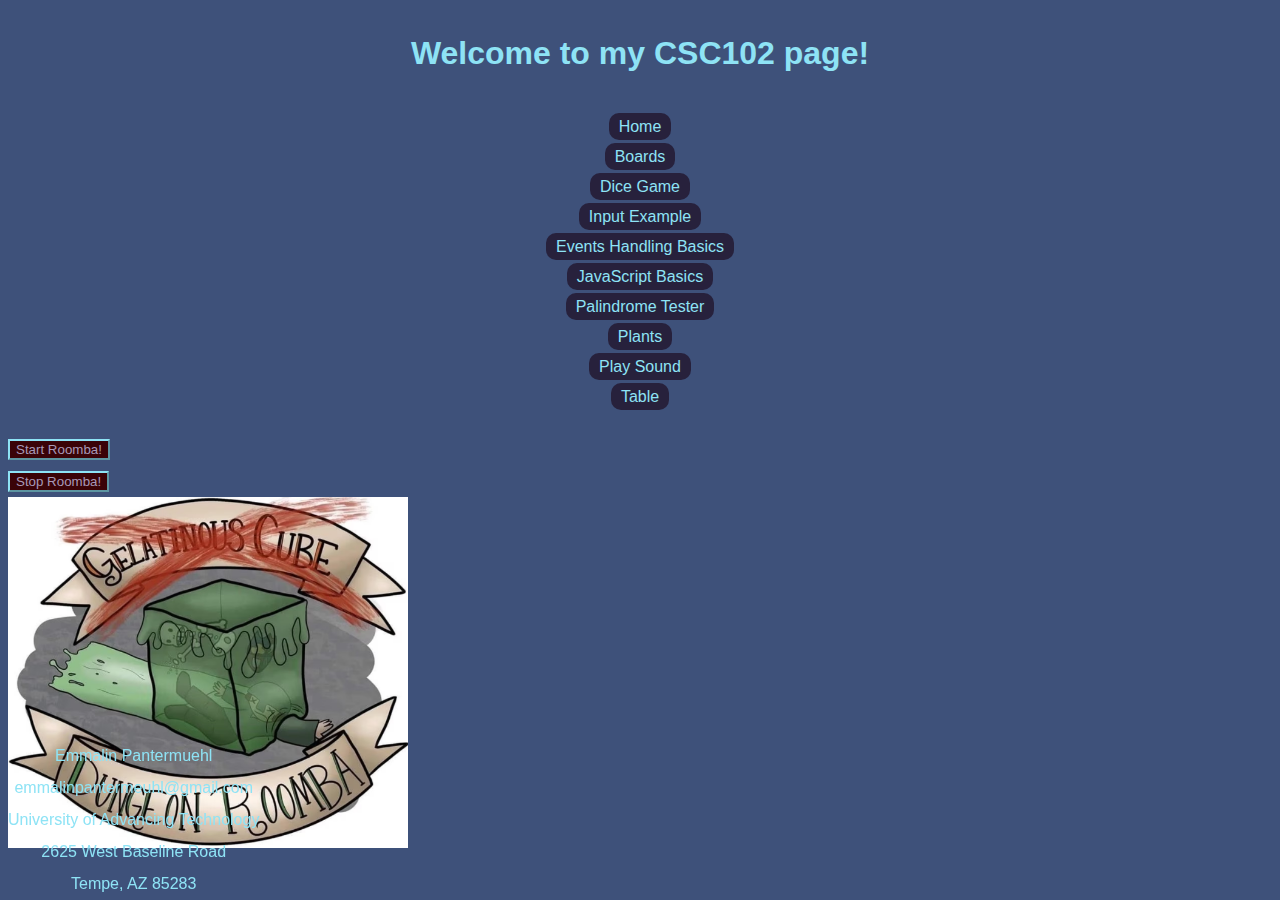
<file: index.html>
<!--comment, not part of code, comments go directly above line that about-->
<!DOCTYPE html>
<html lang="en">
<head>
    <meta charset="UTF-8">
    <meta name="viewport" content="width=device-width, initial-scale=1.0">
    <title>CSC102 Index</title>
    <link rel="stylesheet" href="main.css">
    <script src="code.js"></script>

</head>
<body>
    <header>

        <h1>Welcome to my CSC102 page!</h1>

        <nav>
            <a href="index.html">Home</a>
            <br>
            <a href="boards.html">Boards</a>
            <br>
            <a href="w4game.html">Dice Game</a>
            <br>
            <a href="inputExample.html">Input Example</a>
            <br>
            <a href="events.html">Events Handling Basics</a>
            <br>
            <a href="basics.html">JavaScript Basics</a>
            <br>
            <a href="palindrome.html">Palindrome Tester</a>
            <br>
            <a href="class.html">Plants</a>
            <br>
            <a href="sound.html">Play Sound</a>
            <br>
                <a href="table.html">Table</a>
        </nav>
    </header>

    <p>
        <button id="btnStart" onclick="startMove();">Start Roomba!</button>
        <br>
        <!--stop button not clickable when page load b/c disabled=true-->
        <button id="btnStop" onclick="stopMove();" disabled="true">Stop Roomba!</button>
        <br>
        <img src="dungeonrumba.png" width="400" id="memeImage" class="myImgClass">
        
    </p>
    <!--Moved to code.js-->

    <footer>
      Emmalin Pantermuehl
      <br>
      emmalinpantermeuhl@gmail.com
      <br>
      University of Advancing Technology
      <br>
      2625 West Baseline Road
      <br>
      Tempe, AZ 85283
    </footer>

</body>
<!--This is always the last line.-->
</html>
</file>
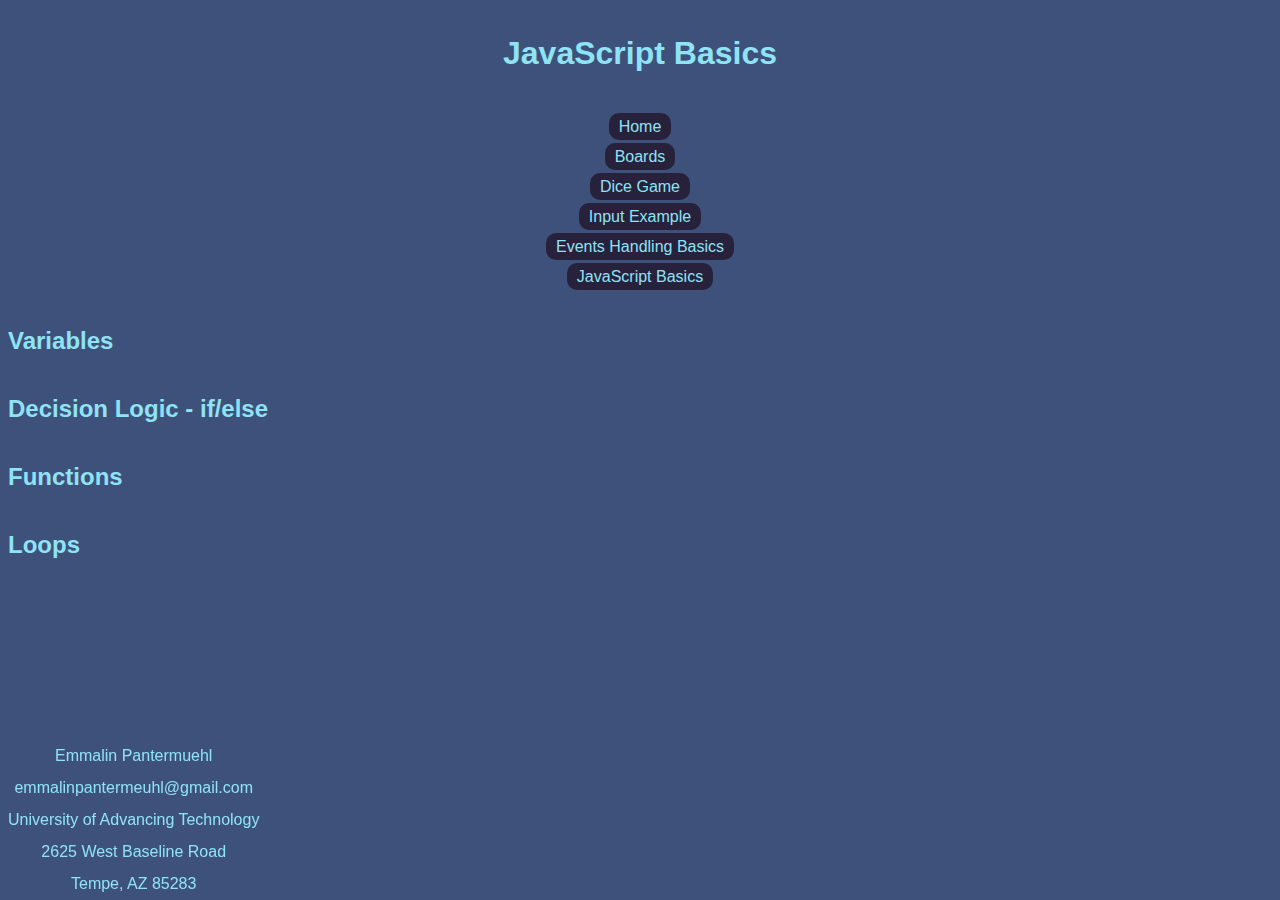
<file: basics.html>
<!DOCTYPE html>
<html lang="en">
<head>
    <meta charset="UTF-8">
    <meta name="viewport" content="width=device-width, initial-scale=1.0">
    <title>JavaScript Basics</title>
    <link rel="stylesheet" href="main.css">
</head>
<body>
    <header>
       <h1>JavaScript Basics</h1> 
       <nav>
        <a href="index.html">Home</a>
        <br>
        <a href="boards.html">Boards</a>
        <br>
        <a href="w4game.html">Dice Game</a>
        <br>
        <a href="inputExample.html">Input Example</a>
        <br>
        <a href="events.html">Events Handling Basics</a>
        <br>
        <a href="basics.html">JavaScript Basics</a>
    </nav>
    </header>
    
    <main>
        <h2>Variables</h2>

        <h2>Decision Logic - if/else</h2>

        <h2>Functions</h2>

        <h2>Loops</h2>

    </main>
   
   <script>
//simgle line comment ctrl ?
/* Multi-line Comment*/

//camelCase
var firstName = "Emmalin";

//snake_case
let first_name = "Emmalin";

let age = 25;  //int

let pi = 3.14;  //float

let validInput = false;  //boolean

let lastName = "";

//valid way to set up varible in JavaScript
middleName = "Hope";

/* ***** if/else - decision logic ***** */

//if true, code in {} will run
// == is equality/ are values on both sides same
// = is assignment - value on left side of = will become value on right
// === is value and data type the same?, not very good in JavaScript
if (age == 5){
    console.log("age is 25")
}
else if(age == 18){
    console.log("age is 18 - you are an adult")
}
else if(age == 25){
    console.log("age is 25 - car renting is now cheaper")
}
//catch-all
else{
console.log("age is not 5")
}

    </script>


<footer>
    Emmalin Pantermuehl
    <br>
    emmalinpantermeuhl@gmail.com
    <br>
    University of Advancing Technology
    <br>
    2625 West Baseline Road
    <br>
    Tempe, AZ 85283
  </footer>
</body>
</html>
</file>
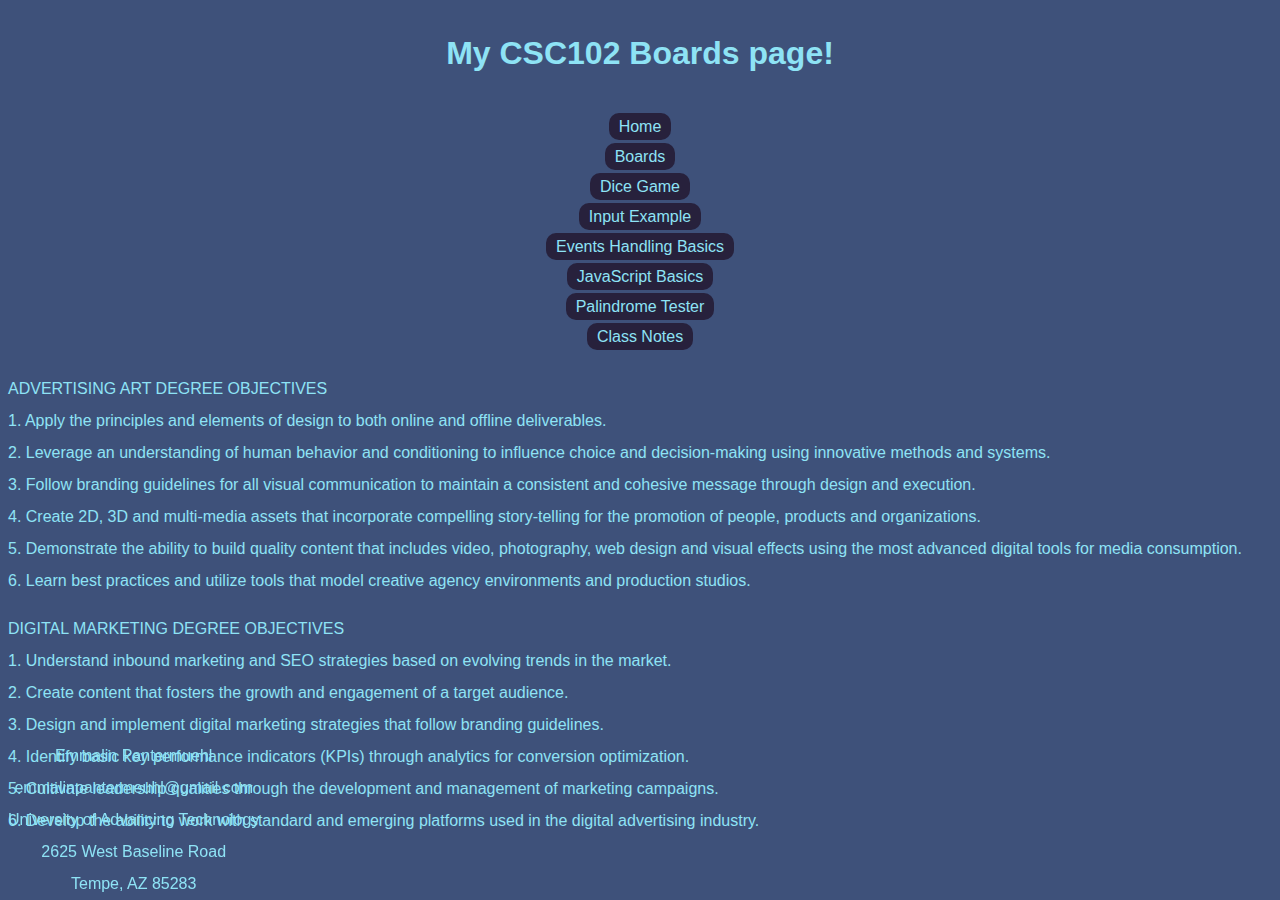
<file: boards.html>
<!DOCTYPE html>
<html lang="en">
<head>
    <meta charset="UTF-8">
    <meta name="viewport" content="width=device-width, initial-scale=1.0">
    <title>Program Boards</title>
    <link rel="stylesheet" href="main.css">
</head>
<body>
    <header>
        <h1>My CSC102 Boards page!</h1>

        <nav>
            <a href="index.html">Home</a>
            <br>
            <a href="boards.html">Boards</a>
            <br>
            <a href="w4game.html">Dice Game</a>
            <br>
            <a href="inputExample.html">Input Example</a>
            <br>
            <a href="events.html">Events Handling Basics</a>
            <br>
        <a href="basics.html">JavaScript Basics</a>
        <br>
        <a href="palindrome.html">Palindrome Tester</a>
        <br>
            <a href="class.html">Class Notes</a>
        </nav>
    </header>

    <p>
    ADVERTISING ART DEGREE OBJECTIVES
    <br>
1. Apply the principles and elements of design to both online and offline deliverables. 
<br>2. Leverage an understanding of human behavior and conditioning to influence choice and decision-making using innovative methods 
and systems. 
<br>3. Follow branding guidelines for all visual communication to maintain a consistent and cohesive message through design and 
execution. 
<br>4. Create 2D, 3D and multi-media assets that incorporate compelling story-telling for the promotion of people, products and 
organizations. 
<br>5. Demonstrate the ability to build quality content that includes video, photography, web design and visual effects using the most 
advanced digital tools for media consumption.
<br>6. Learn best practices and utilize tools that model creative agency environments and production studios.
</p>
<p>
    DIGITAL MARKETING DEGREE OBJECTIVES
    <br>
    1. Understand inbound marketing and SEO strategies based on evolving trends in the market. 
    <br> 2. Create content that fosters the growth and engagement of a target audience.
    <br> 3. Design and implement digital marketing strategies that follow branding guidelines. 
    <br> 4. Identify basic key performance indicators (KPIs) through analytics for conversion optimization. 
    <br> 5. Cultivate leadership qualities through the development and management of marketing campaigns. 
    <br> 6. Develop the ability to work with standard and emerging platforms used in the digital advertising industry.
</p>

<footer>
  Emmalin Pantermuehl
  <br>
  emmalinpantermeuhl@gmail.com
  <br>
  University of Advancing Technology
  <br>
  2625 West Baseline Road
  <br>
  Tempe, AZ 85283
</footer>

</body>
</html>
</file>
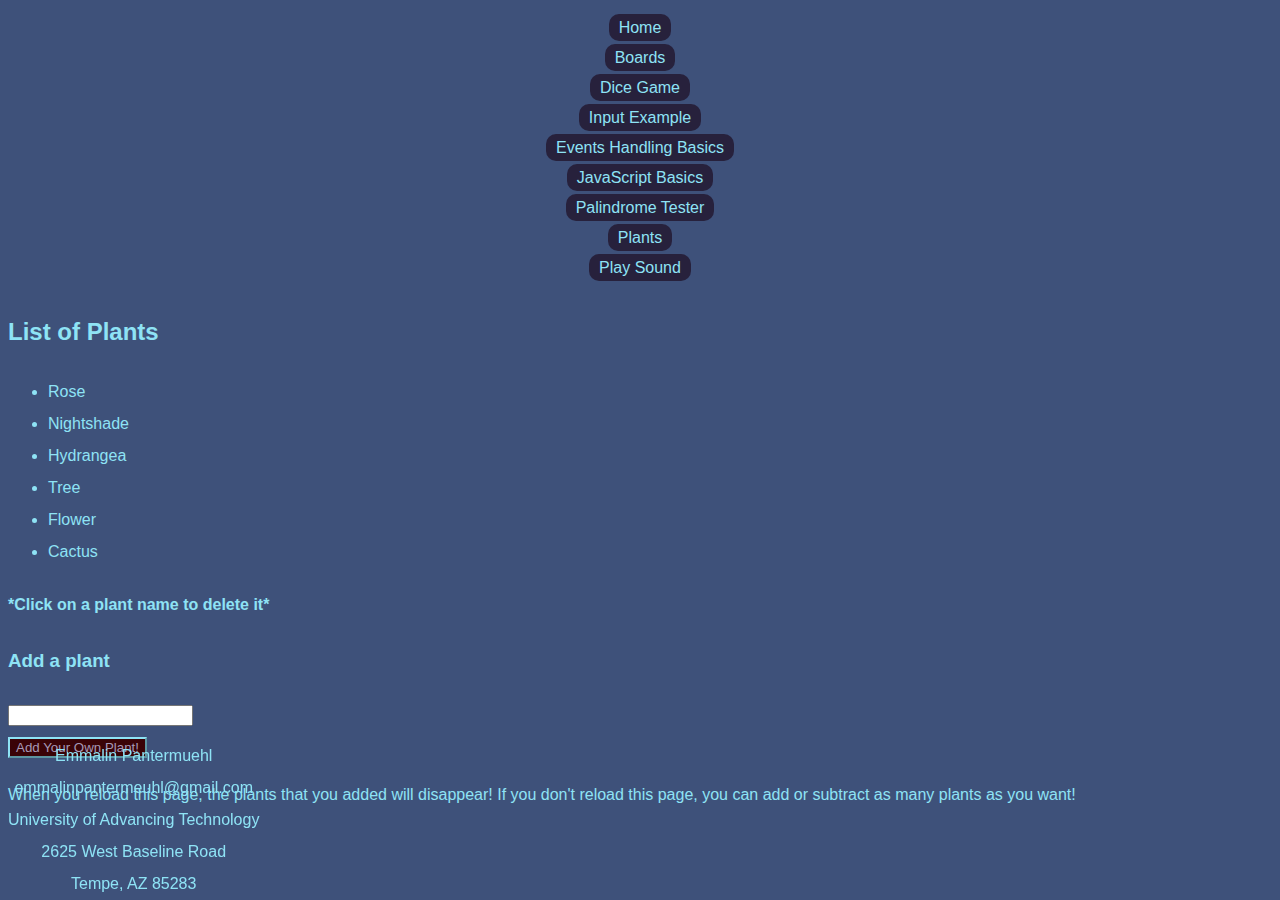
<file: class.html>
<!DOCTYPE html>
<html lang="en">
<head>
    <meta charset="UTF-8">
    <meta name="viewport" content="width=device-width, initial-scale=1.0">
    <title>Plants</title>
    <script src="code.js"></script>
    <link rel="stylesheet" href="main.css">
</head>
<!--Class notes used to make this in CSC102 notebook (red)-->
<body>
    <header>
        <nav>
            <a href="index.html">Home</a>
            <br>
            <a href="boards.html">Boards</a>
            <br>
            <a href="w4game.html">Dice Game</a>
            <br>
            <a href="inputExample.html">Input Example</a>
            <br>
            <a href="events.html">Events Handling Basics</a>
            <br>
            <a href="basics.html">JavaScript Basics</a>
            <br>
            <a href="palindrome.html">Palindrome Tester</a>
            <br>
            <a href="class.html">Plants</a>
            <br>
            <a href="sound.html">Play Sound</a>
        </nav>
    </header>
    <!--Moved JS to code.js-->

    <h2>List of Plants</h2>
    <div>
        <!--ul is unodered list
        will default to have bullet points-->
        <ul id="ulPlants">
         
        </ul>
        <h4>*Click on a plant name to delete it*</h4>
        <h3>Add a plant</h3>
        <input type="text" id="txtNewPlant">
        <br>
        <button onclick="addPlant();">Add Your Own Plant!</button>
        <p>When you reload this page, the plants that you added will disappear! If you don't reload this page, you can add or subtract as many plants as you want!</p>
    </div>
    <script>
        //called 1 time when page initially loads
        showPlants();
    </script>
    <footer>
        Emmalin Pantermuehl
        <br>
        emmalinpantermeuhl@gmail.com
        <br>
        University of Advancing Technology
        <br>
        2625 West Baseline Road
        <br>
        Tempe, AZ 85283
      </footer>
</body>
</html>
</file>
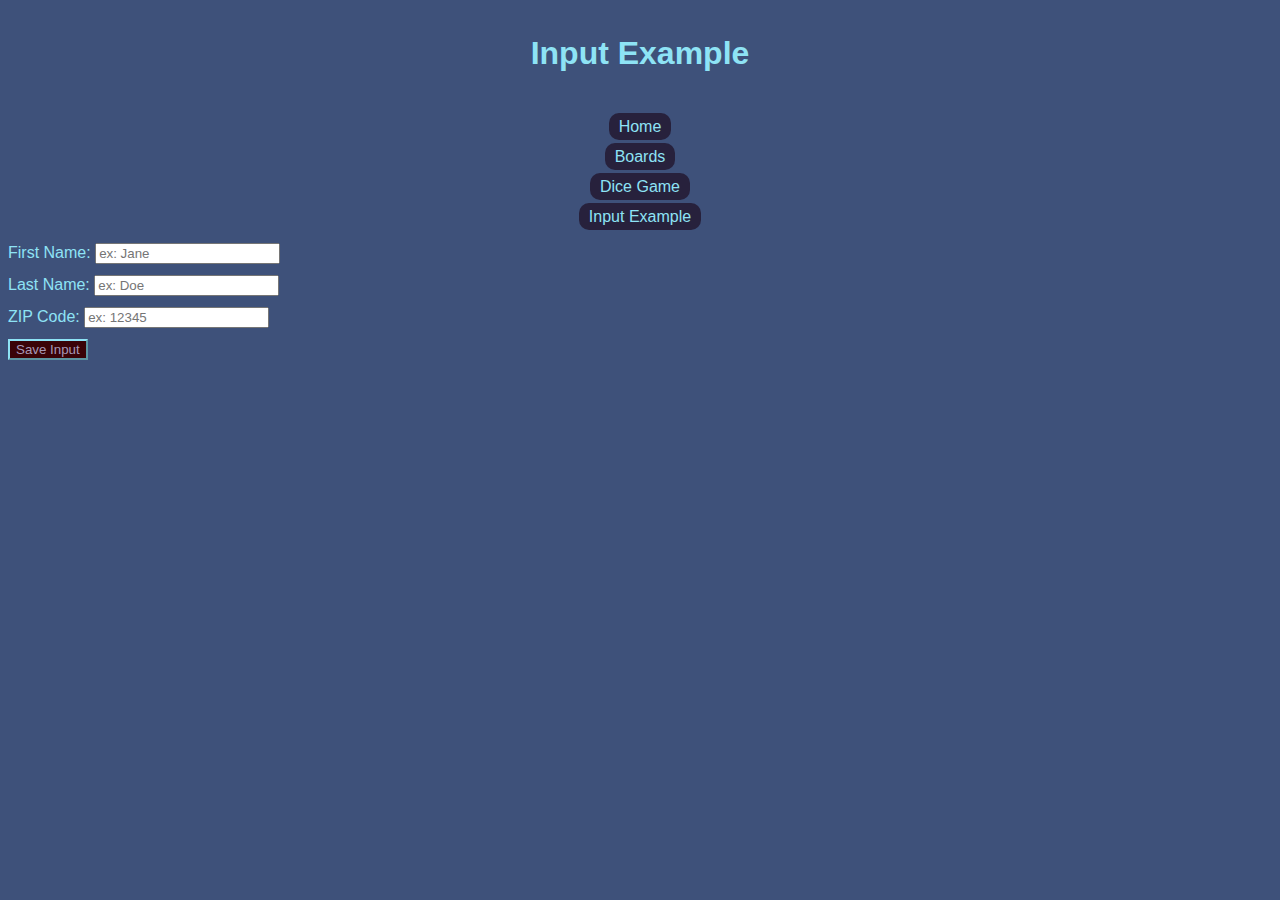
<file: inputExample.html>
<!DOCTYPE html>
<html lang="en">
<head>
    <meta charset="UTF-8">
    <meta name="viewport" content="width=device-width, initial-scale=1.0">
    <title>Input Example</title>
    <link rel="stylesheet" href="main.css">
    <script src="form.js"></script>
</head>
<body>
    <header>
        <h1>Input Example</h1>
        <nav>
            <a href="index.html">Home</a>
            <br>
            <a href="boards.html">Boards</a>
            <br>
            <a href="w4game.html">Dice Game</a>
            <br>
            <a href="inputExample.html">Input Example</a>
        </nav>
    </header>

<main>
<div id="divMessage"></div>

    <form method="post" action="#" name="frmInput" id="frmInput" onsubmit="return false;">

        <label for="txtFirstName"> First Name:</label>
        <input type="text" name="txtFirstName" id="txtFirstName" placeholder="ex: Jane">
<br>
        <label for="txtLastName"> Last Name: </label>
        <input type="text" name="txtLastName" id="txtLastName" placeholder="ex: Doe">
<br>
        <label for="txtZipCode"> ZIP Code: </label>
        <input type="text" name="txtZipCode" id="txtZipCode" placeholder="ex: 12345">
<br>
        <button onclick="validateForm();">Save Input</button>
    </form>


    
</main>
    
</body>
</html>
</file>
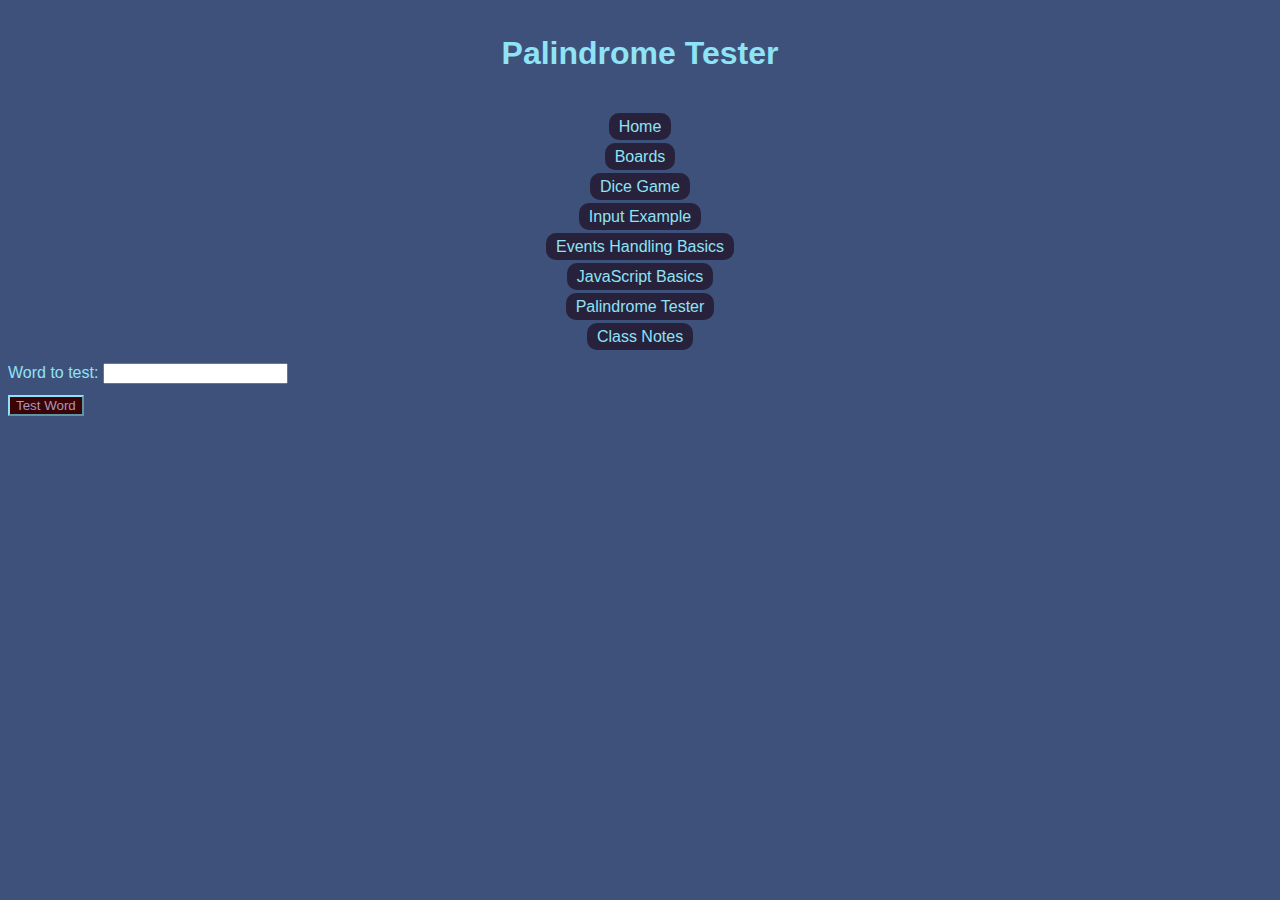
<file: palindrome.html>
<!DOCTYPE html>
<html lang="en">
<head>
    <meta charset="UTF-8">
    <meta name="viewport" content="width=device-width, initial-scale=1.0">
    <title>Palindrome Tester</title>
    <link rel="stylesheet" href="main.css">
    <script src="code.js"></script>
</head>
<body>
    <header>
    <h1>Palindrome Tester</h1>
    
    <nav>
        <a href="index.html">Home</a>
        <br>
        <a href="boards.html">Boards</a>
        <br>
        <a href="w4game.html">Dice Game</a>
        <br>
        <a href="inputExample.html">Input Example</a>
        <br>
        <a href="events.html">Events Handling Basics</a>
        <br>
        <a href="basics.html">JavaScript Basics</a>
        <br>
        <a href="palindrome.html">Palindrome Tester</a>
        <br>
            <a href="class.html">Class Notes</a>
    </nav>
</header>

<main>
    <!--make form not submit b/c this is client-side test-->
    <form onsubmit="return false;">
        <label for="txtInput">Word to test: </label>
        <input type="text" id="txtInput" required>
<br>
        <button onclick="testPalin();">Test Word</button>
    </form>

    <div id="divResult"></div>
</main>
<!--JS moved to code.js-->

</body>
</html>
</file>
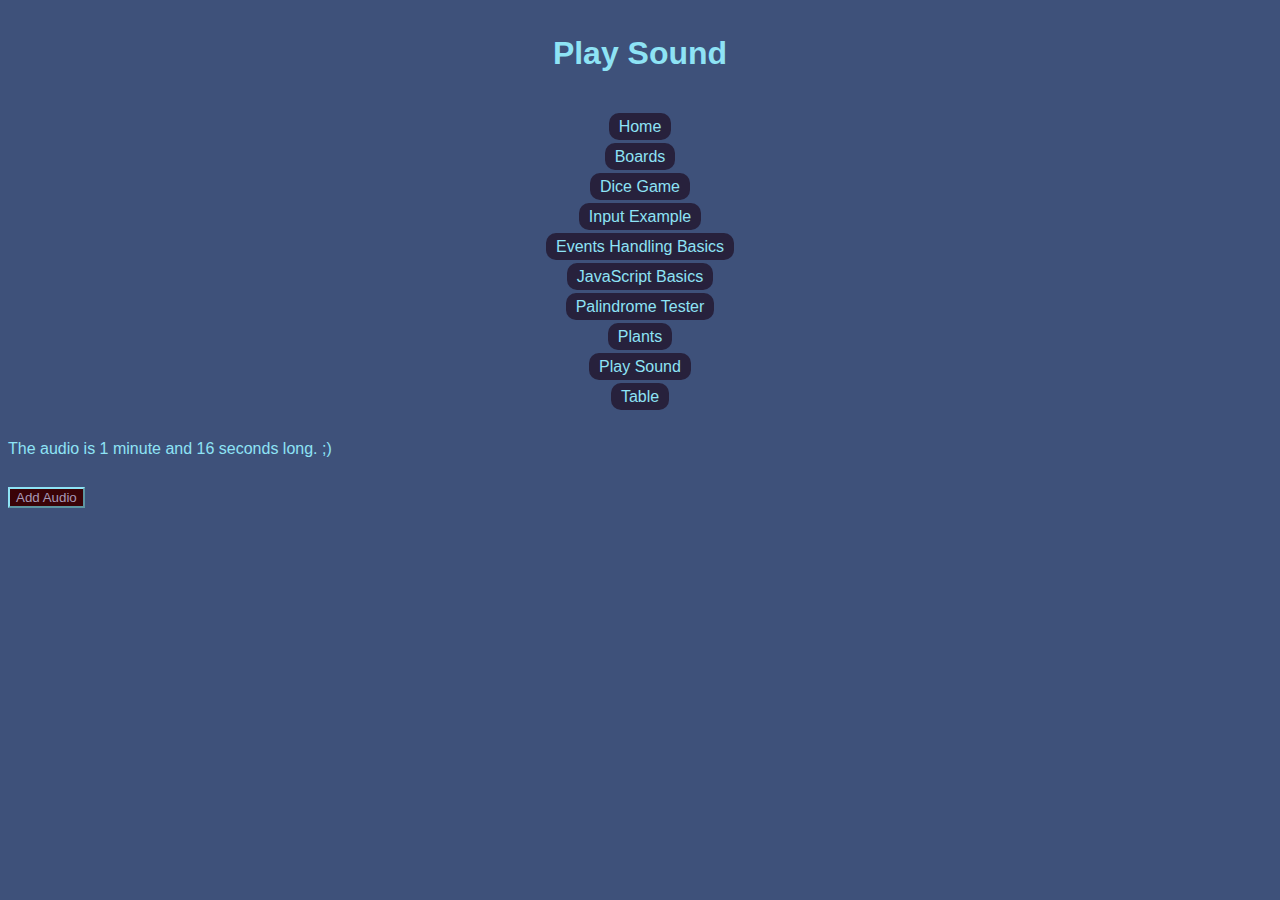
<file: sound.html>
<!DOCTYPE html>
<html lang="en">
<head>
    <meta charset="UTF-8">
    <meta name="viewport" content="width=device-width, initial-scale=1.0">
    <title>Play Sound</title>
    <link rel="stylesheet" href="main.css">
    <script src="code.js"></script>
</head>
<body>
    <header>
        <h1>Play Sound</h1>
        <nav>
            <a href="index.html">Home</a>
            <br>
            <a href="boards.html">Boards</a>
            <br>
            <a href="w4game.html">Dice Game</a>
            <br>
            <a href="inputExample.html">Input Example</a>
            <br>
            <a href="events.html">Events Handling Basics</a>
            <br>
            <a href="basics.html">JavaScript Basics</a>
            <br>
            <a href="palindrome.html">Palindrome Tester</a>
            <br>
            <a href="class.html">Plants</a>
            <br>
            <a href="sound.html">Play Sound</a>
            <br>
                <a href="table.html">Table</a>
        </nav>
    </header>

    <main>
        <!--div holds dynamically created audio element
        1 button to add audio to page
        button to start and butotn to stop audio
        start and stop hidden at first-->
        <div id="divAudio">
<p>The audio is 1 minute and 16 seconds long. ;)</p>
        </div>
            <!--can write function and then add to onclick or the other way around-->
            <button id="btnAddAudio" onclick="addAudio();">Add Audio</button>
<br>
            <button id="btnPlayAudio" hidden="true" onclick="playAudio();">Play Audio</button>
<br>
            <button id="btnPauseAudio" hidden="true" onclick="pauseAudio();">Pause Audio</button>
        
    </main>
    <!--Moved JS to code.js-->
    
</body>
</html>
</file>
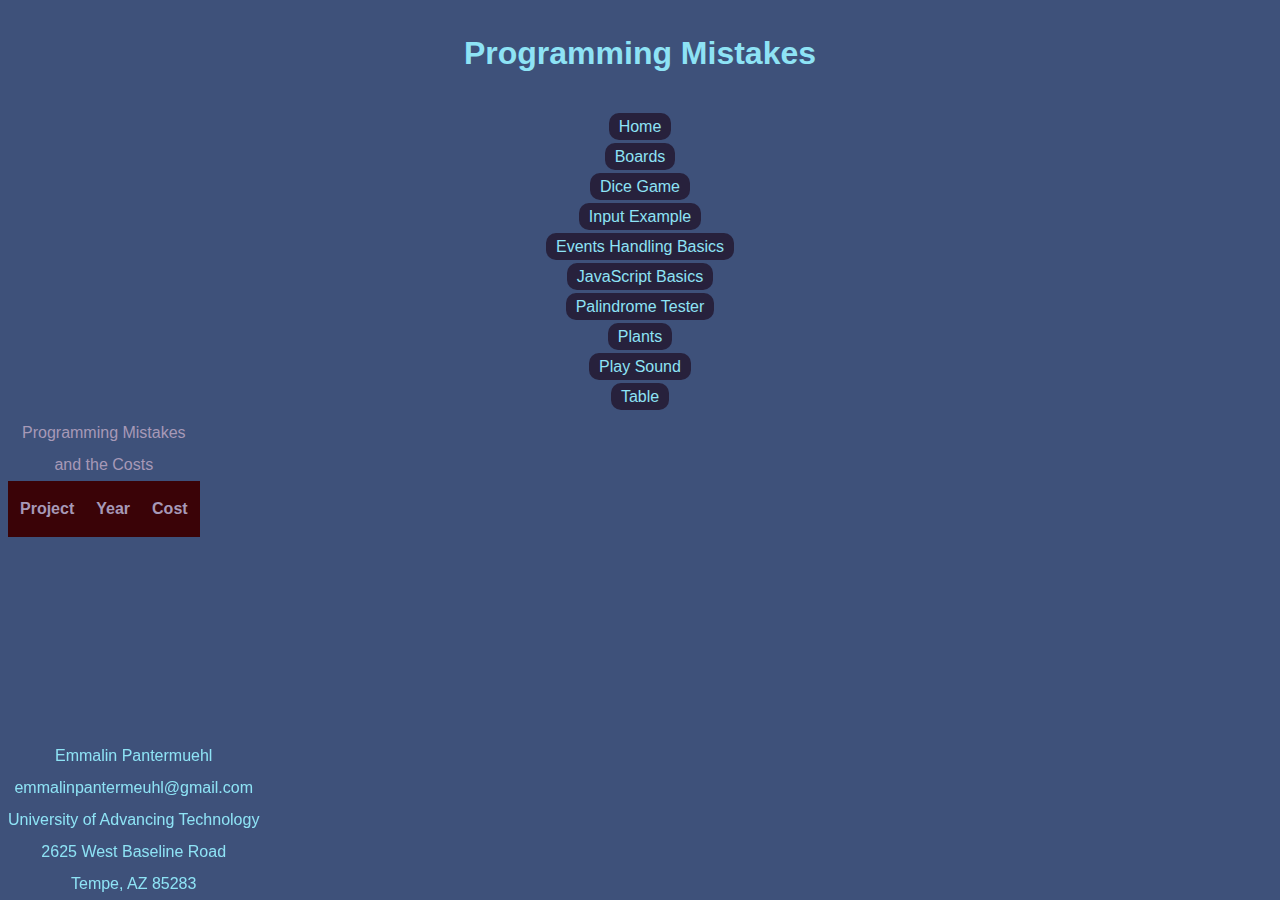
<file: table.html>
<!DOCTYPE html>
<html lang="en">
<head>
    <meta charset="UTF-8">
    <meta name="viewport" content="width=device-width, initial-scale=1.0">
    <title>Table</title>
    <script src="code.js"></script>
    <link rel="stylesheet" href="main.css">
</head>
<body>
    
    <header>
        <h1>Programming Mistakes</h1>
        <nav>
            <a href="index.html">Home</a>
            <br>
            <a href="boards.html">Boards</a>
            <br>
            <a href="w4game.html">Dice Game</a>
            <br>
            <a href="inputExample.html">Input Example</a>
            <br>
            <a href="events.html">Events Handling Basics</a>
            <br>
            <a href="basics.html">JavaScript Basics</a>
            <br>
            <a href="palindrome.html">Palindrome Tester</a>
            <br>
                <a href="class.html">Plants</a>
                <br>
                <a href="sound.html">Play Sound</a>
                <br>
                <a href="table.html">Table</a>
    </header>

    <main>

        <table id="tblData">
            <caption>Programming Mistakes and the Costs</caption>
            <!--tr is table row- each roww should be in tr -
            <tr>-->
                <!--td is data/cell/column - actual data goes here
                <td></td>
                <td></td>
            </tr>
            th is table heading-->
            <tr>
                <th>Project</th>
                <th>Year</th>
                <th>Cost</th>
            </tr>
        </table>
    </main>

    <script>
        //called 1 time when page initially loads
        loadData();
    </script>
    
    <footer>
        Emmalin Pantermuehl
        <br>
        emmalinpantermeuhl@gmail.com
        <br>
        University of Advancing Technology
        <br>
        2625 West Baseline Road
        <br>
        Tempe, AZ 85283
      </footer>
</body>
</html>
</file>
<file: main.css>
body{
background-color: #3E517A ;
color: #8EE3F5;
font-family: "Story Script", sans-serif;
line-height: 2;
}

nav{
padding: 5px;
line-height: 30px;
color: #8EE3F5;
}

nav a{
    background-color: #27213C;
    padding: 5px 10px;
    border-radius: 10px;
}

a:link{
    color:#8EE3F5;
    text-decoration: none;
}

a:hover{
    background: #3a0307;
    padding: 5px;
    text-decoration: underline;
}

a:visited{
    color: #A799B7;
    text-decoration: none;
}

footer{
    position: fixed;
bottom: 0;
text-align: center;
}

header{
    text-align: center;
}
img{
    width: 400px;
    position: absolute;
}

.story-script-regular {
  font-family: "Story Script", sans-serif;
  font-weight: 400;
  font-style: normal;
}

button{
    color: #A799B7;
    background-color: #3a0307;
    border-color: #8EE3F5;
}

/*Table code*/

table, th, td{
    border: 2px solid #3a0307;
    max-width: 400px;
    /*multiple borders in same araea will collapse into single border*/
    border-collapse: collapse;
    text-align: center;
}

caption{
    color:#A799B7;
}

tr, th, td{
    padding: 10px;
}

tr:nth-child(even){
    color:#8EE3F5;
    background-color: #27213C;
}

tr:nth-child(odd){
    color:#27213C;
    background-color: #8EE3F5;
}

th{
    color:#A799B7;
    background-color: #3a0307;
}

tr:hover{
    background: #A799B7;
    color: #3a0307;
    text-decoration: underline;
}
</file>
